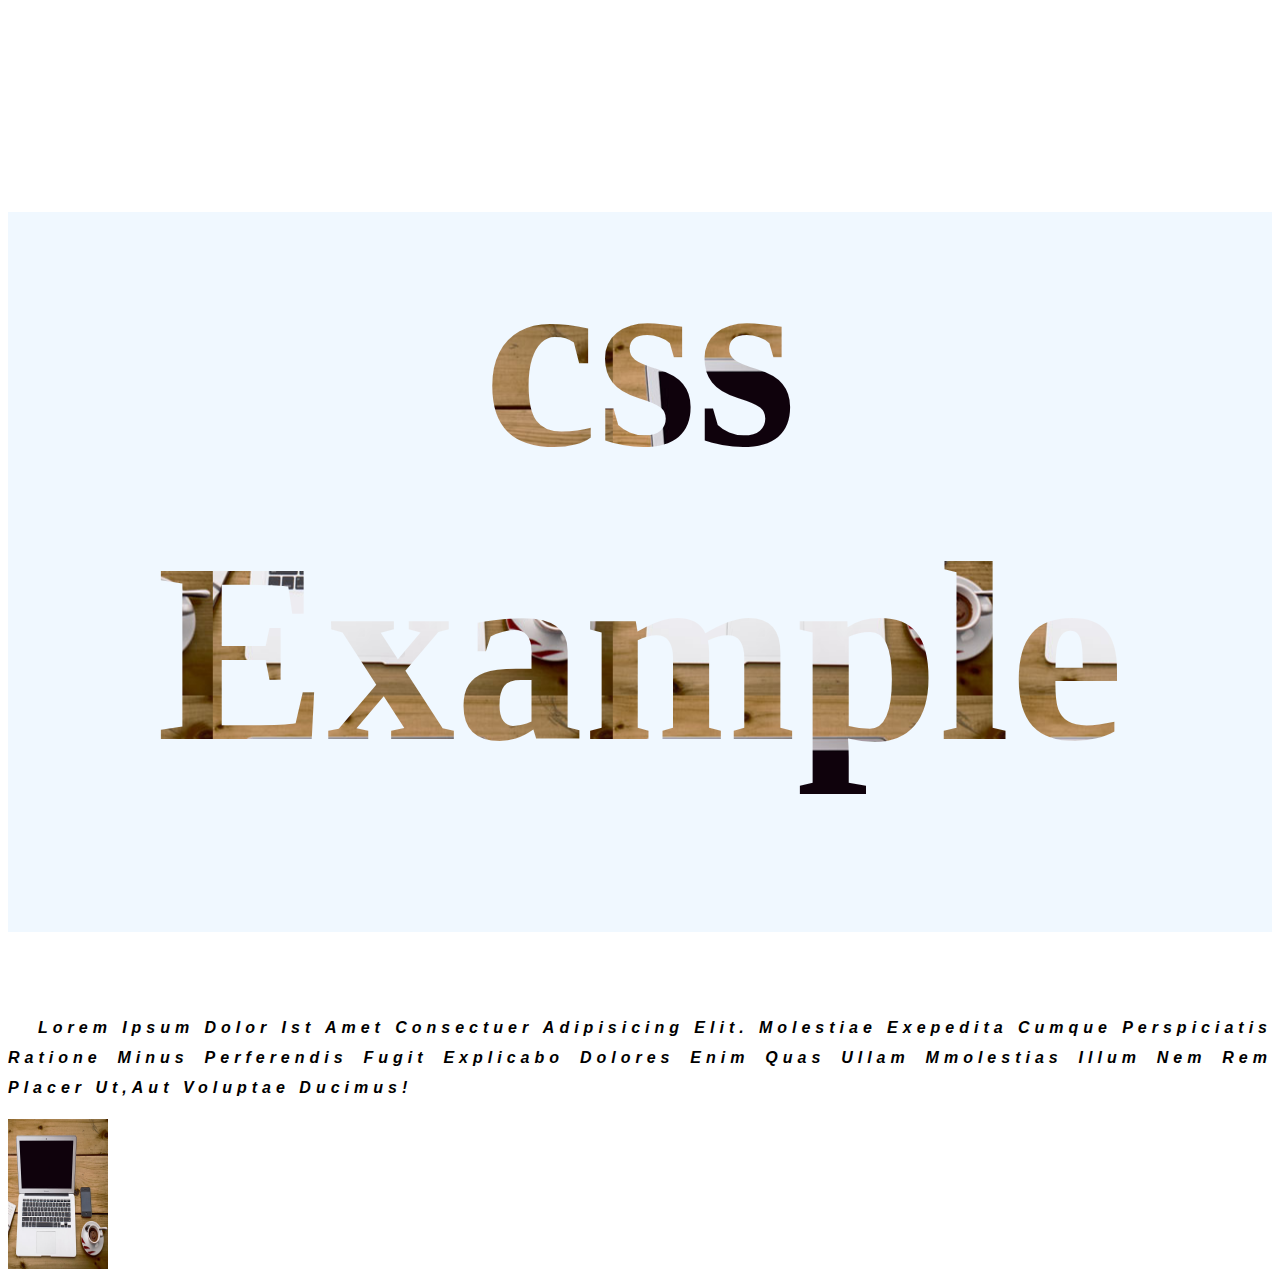
<file: new/index.html>
<!DOCTYPE html>
<html lang="en">
<head>
    <meta charset="UTF-8">
    <meta http-equiv="X-UA-Compatible" content="IE=edge">
    <meta name="viewport" content="width=device-width, initial-scale=1.0">
    <link rel="stylesheet" href="index.css">
    <title>Document</title>
</head>
<body>
    <div class="main">
        <h2>css Example</h2>
        <p>Lorem ipsum dolor ist amet consectuer adipisicing elit.
            molestiae exepedita cumque perspiciatis ratione minus perferendis fugit explicabo 
            dolores enim quas ullam mmolestias illum nem rem placer ut,aut voluptae ducimus!
        </p>
        <img src="workplace.jpg" width="100px" height="150px" alt="">
    </div>
    <div>
        <p></p>
    </div>
   
</body>
</html>
</file>
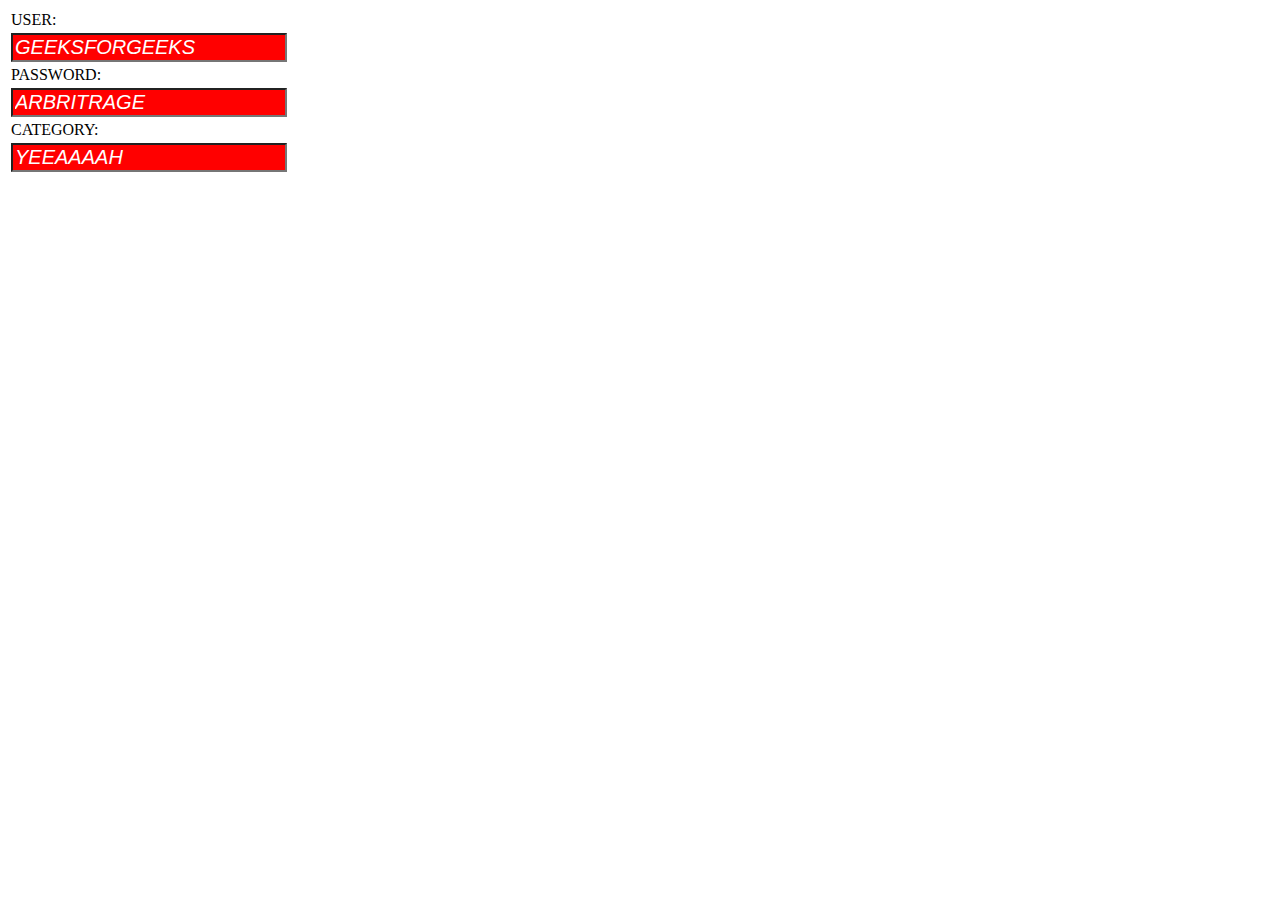
<file: class/bonus.html>
<!DOCTYPE html>
<html lang="en">

<head>
    <meta charset="UTF-8">
    <meta http-equiv="X-UA-Compatible" content="IE=edge">
    <meta name="viewport" content="width=device-width, initial-scale=1.0">
    <title>Document</title>
    <link rel="stylesheet" href="bonus.css">
</head>

<body>
    <form action="">
        <table>
            <tr>
                <td>
                    <label for="user">USER:</label>
                </td>

            </tr>
            <tr>
                <td>
                    <input type="text" name="user" id="user" value="GEEKSFORGEEKS">

                </td>
            </tr>
            <tr>
                <td>
                    <label for="Password">PASSWORD:</label>
                </td>


            </tr>
            <tr>
                <td>
                    <input type="text" name="Password" id="Password" value="ARBRITRAGE">

                </td>
            </tr>
            <tr>
                <td>
                    <label for="category">CATEGORY:</label>

                </td>
            </tr>
            <tr>
                <td>
                    <input  type="text" name="category" id="category" value="YEEAAAAH">
                </td>
            </tr>


        </table>

    </form>
</body>

</html>
</file>
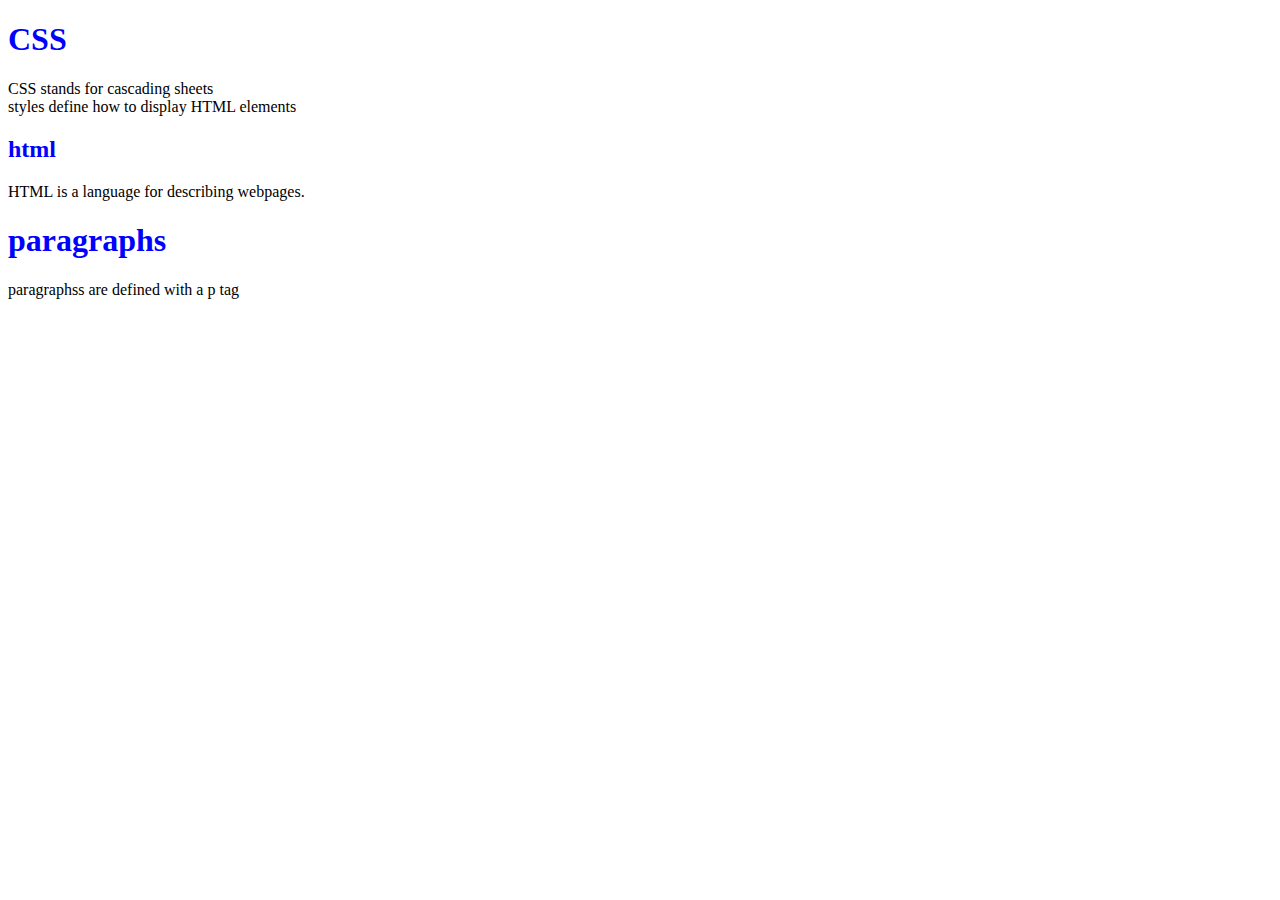
<file: class/lab3.html>
<!DOCTYPE html>
<html lang="en">

<head>
    <meta charset="UTF-8">
    <meta http-equiv="X-UA-Compatible" content="IE=edge">
    <meta name="viewport" content="width=device-width, initial-scale=1.0">
    <title>Document</title>
    <link rel="stylesheet" href="new.css">
</head>
<!-- <style>
    h1 {
        color: #274fc1;
        font-size: 30px;
    }

    p {
        color: #6bad97;
    }
</style> -->

<body>
    <div class="div1">

        <h1>CSS</h1>
        <p>CSS stands for cascading sheets <br>
            styles define how to display HTML elements
        </p>
    </div>
    <div class="div2">
        <h2>html</h1>
        <p>HTML is a language for describing webpages.</p>

    </div>
    <div class="div3">
        <h1>paragraphs</h1>
        <p>paragraphss are defined with a p tag</p>
    </div>

</body>

</html>
</file>
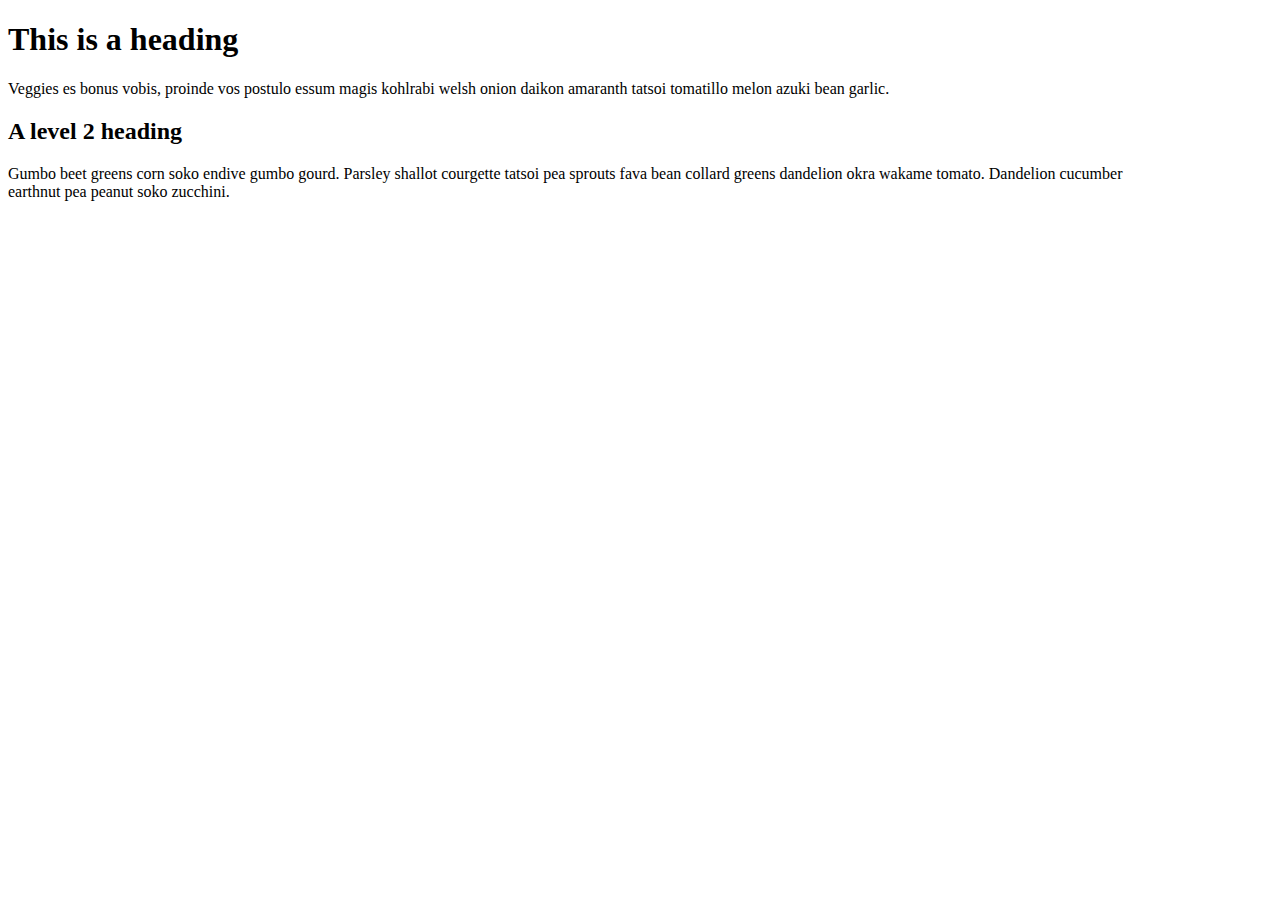
<file: class/last.html>
<!DOCTYPE html>
<html lang="en">
<head>
    <meta charset="UTF-8">
    <meta http-equiv="X-UA-Compatible" content="IE=edge">
    <meta name="viewport" content="width=device-width, initial-scale=1.0">
    <title>newww</title>
</head>
<body>
    <h1 class="one">This is a heading</h1>
    <p>Veggies es bonus vobis, proinde vos postulo essum magis kohlrabi welsh onion daikon amaranth tatsoi tomatillo melon azuki bean garlic.</p>
    <h2>A level 2 heading</h2>
    <p>Gumbo beet greens corn soko endive gumbo gourd. Parsley shallot courgette tatsoi pea sprouts fava bean collard greens dandelion okra wakame tomato. Dandelion cucumber  <br>
        earthnut pea peanut soko zucchini.
    </p>
    
</body>
</html>
</file>
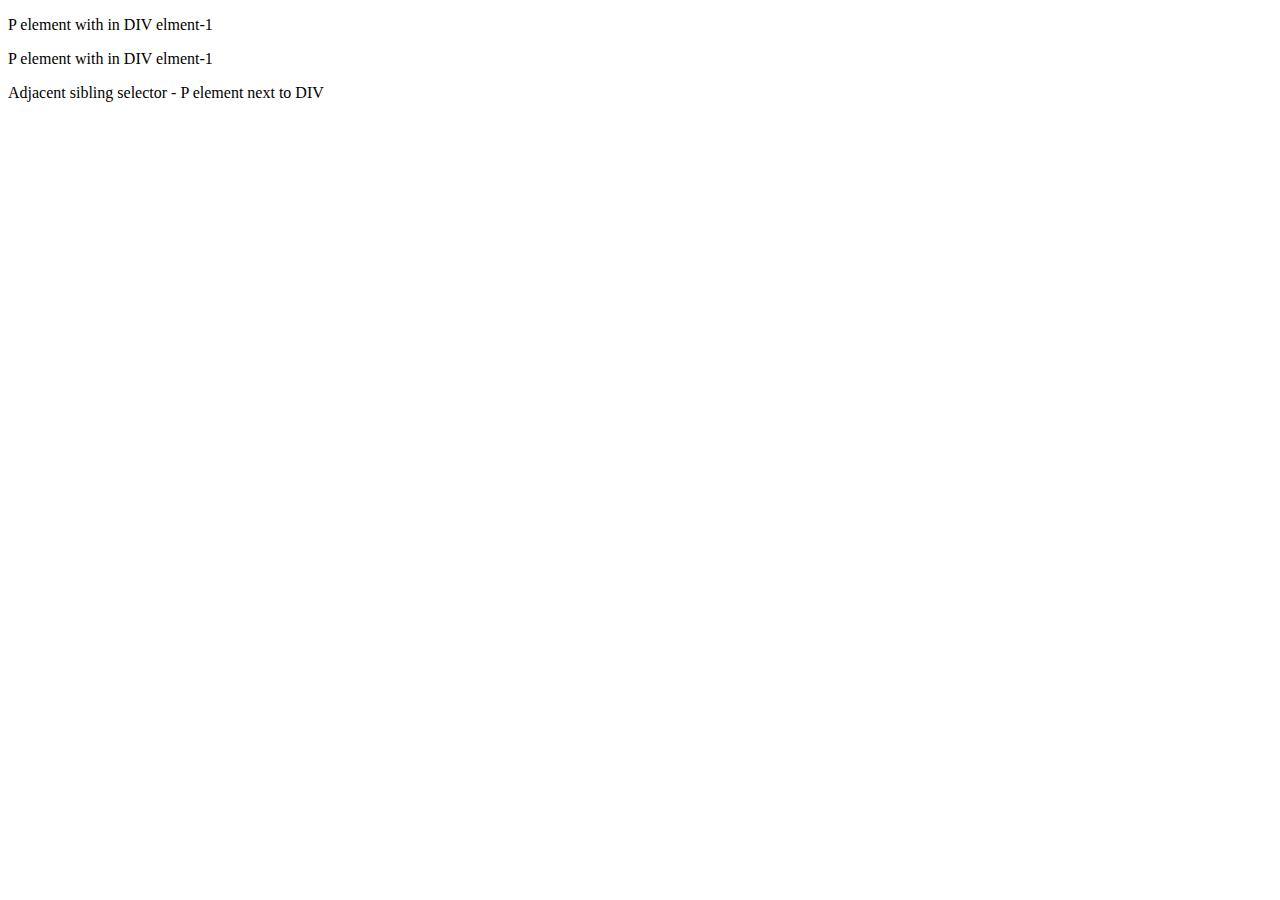
<file: class/new1.html>
<!DOCTYPE html>
<html lang="en">

<head>
    <meta charset="UTF-8">
    <meta http-equiv="X-UA-Compatible" content="IE=edge">
    <meta name="viewport" content="width=device-width, initial-scale=1.0">
    <title>Document</title>
    <link rel="stylesheet" href="new.css">
</head>

<body>
    <!-- <h1>GeeksforGeeks</h1>
    <div>
        <div class="div1">
            <p>GFG first paragraph</p>
            <div class="div2">
                <p>GFG second paragraph</p>
                <p>GFG third paragraph</p>
                <p>GFG fourth paragraph</p>
                <p>GFG fifth paragraph</p>
            </div>
            <p>GFG sixth paragraph</p>
        </div>
        <br>
        <br>
        <br>
    <div class="div3">
        <p>Level1: Descendant and child element 1</p>
        <p>Level1: Descendant and child element 1</p>

        <div class="div4">
        <p>...Level2: Descendant and child element 1</p>
        <p>...Level2: Descendant and child element 1</p>
        <p>...Level2: Descendant and child element 1</p>
        <p>...Level2: Descendant and child element 1</p>
        </div>
        <p>Level1: Descendant and child element 1</p>
    </div> -->

    <!-- <div class="sib1">
        <p> P element with in DIV element-1</p>
        <p class="info"> P element with in DIV element-1</p>
        <p>General sibling selector -P element 1</p>
        <p>General sibling selector -P element 1</p>
        <p>General sibling selector -P element 1</p>

    </div>
    <div class="sib2">
        <p class="info">  P element 4</p>
        <p>General sibling selector -P element 1</p>
        
    </div> -->
    <div>
        <p>P element with in DIV elment-1</p>
        <p>P element with in DIV elment-1</p>
        <p>Adjacent sibling selector - P element next to DIV</p>
        
    </div>
</body>

</html>
</file>
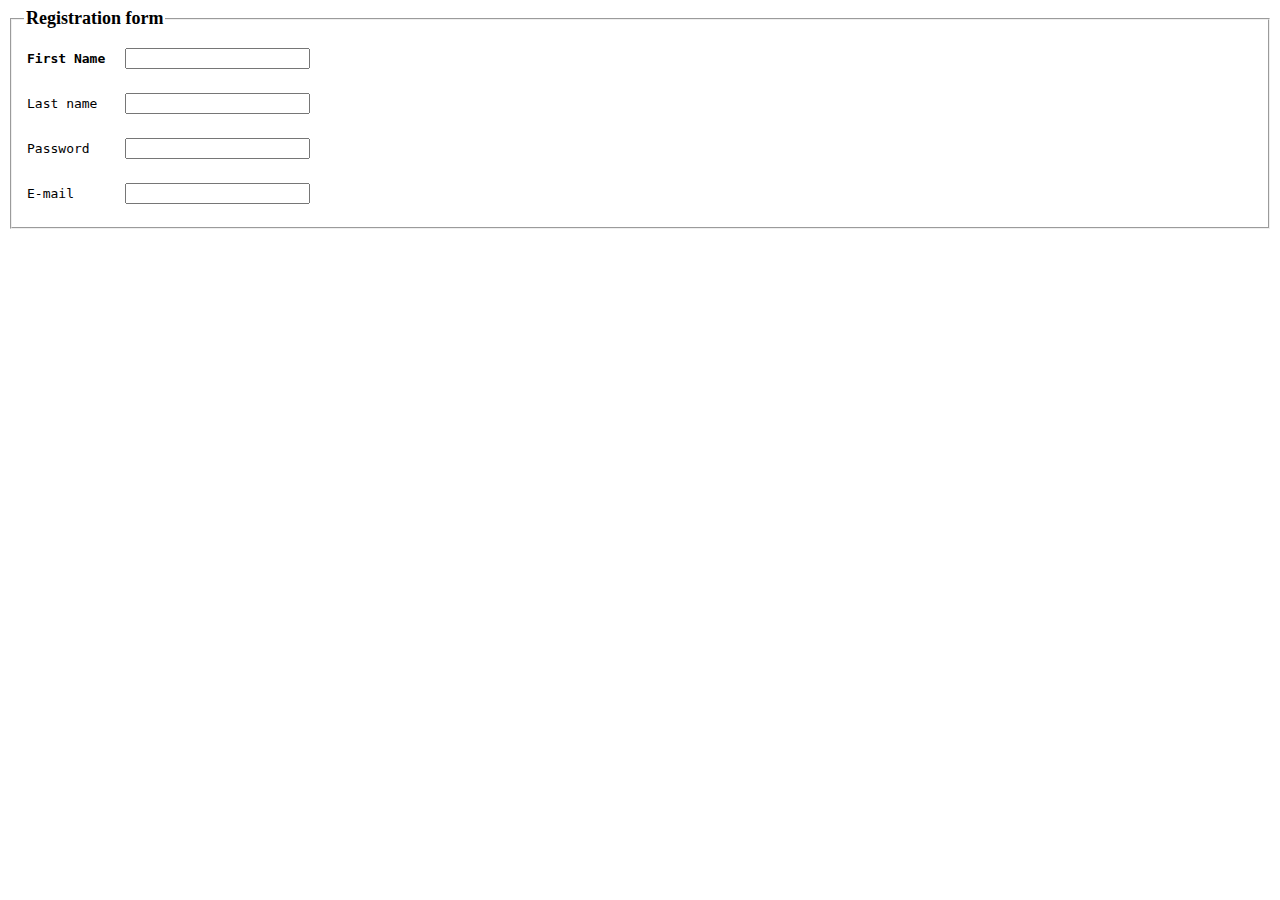
<file: myown/new.html>
<!DOCTYPE html>
<html lang="en">

<head>
    <meta charset="UTF-8">
    <meta http-equiv="X-UA-Compatible" content="IE=edge">
    <meta name="viewport" content="width=device-width, initial-scale=1.0">
    <title>my own html</title>
</head>

<body>
    <div class="fname"></div>
    <div class="lname"></div>
    <div class="password"></div>
    <div class="email"></div>
    <div class="phone"></div>
    <div class="date"></div>
    <div class="age"></div>
    <div class="age"></div>
    <div class="gender"></div>
    <div class="drink"></div>
    <div class="country"></div>
    <div class="comment"></div>
    <div class="submit"></div>



    <form action="" target="_blank" method="get">

        <fieldset>
            <legend style="font-weight: bold; font-size: large  ;">Registration form</legend>
            <table>
                <!-- first name -->
                <tr>
                    <td>
                        <label style="font-weight: bold;" for="fname"><pre>First Name  </pre></label>
                    </td>
                    <td>
                        
                        <input   type="text" name="fname" id="fname">

                    </td>
                </tr>
                <!-- last name -->
                <tr>

                    <td> 
                        <label for="lname"><pre>Last name </pre></label>
                    
                    </td>
                    <td>
                        <input type=" text" name="lname" id="lname">
                    </td>
                    

                </tr>
                <!-- password -->
                <tr>
                    <td> 
                        <label for="password"><pre>Password </pre></label>
                    
                    </td>
                    <td>
                        <input type=" text" name="password" id="password">
                    </td>
                    
                </tr>
                <!--  email-->
                <tr>
                    <td> 
                        <label for="email"><pre>E-mail </pre></label>
                    
                    </td>
                    <td>
                        <input type=" text" name="lname" id="lname">
                    </td>
                    
                </tr>
                <!-- phone -->


            </table>


        </fieldset>



    </form>

</body>

</html>
</file>
<file: new/index.css>
/* :root{
    font-size: 20px;
    --blue:blue;
    --yellow:yellow;
} */


.main {
    height: 80vh;
    background-color: aliceblue;
    background-repeat: no-repeat;
    background-size: cover;
    background-position: bottom center;
    /* background-image: url('workplace.jpg'); */
}

h2{
    text-align: center;
    font-size: 20vw;
    background-image: url('workplace.jpg');
    color:transparent;
    background-clip: text;
    color:transparent;
    background-position: 70%;
    animation: anim 4s infinite;
    h2:hover{
        animation: anim 1s infinite reverse;
    }
    @keyframes anim{
        from{
             background-position: 0%;

        }
        to{
            background-position: 100%;
        }
        
    }

    /* text-align: center;
    color: white;
    font-size: 50px;
    text-decoration: underline 6px white;
    word-spacing: 9px;
    text-transform: capitalize;
    initial-letter:initial;
    text-shadow: -4px 4px 8px white;
    font-variant:small-caps;
    background-color: #333; */
    /* background-image: url('workplace.jpg');
    background-size:cover;
    background-position:top center; */

}

p{
    text-align: justify;
    text-indent: 30px;
    line-height: 30px;
    letter-spacing: 5px;
    direction: ltr;
    font-weight: 800;
    font-style: oblique;
    font-family: Verdana, Geneva, Tahoma, sans-serif;
    text-transform: capitalize;
    initial-letter: 12px;

}
</file>
<file: class/bonus.css>
input[type=text] {
    background-color:red;
    color: white;
    font-size: 20px;
    font-style: italic;
}
</file>
<file: class/new.css>
span{
    font-size: 200;
}
h1{
    color: blue;
}
h2{
    color: blue;
}

























/* h1{
    color: #c127aa;
    font-size: 30px;

}
p{
    color:#6171c0;
} */
/* .div1{
    color: green;
}
.div2{
    color: yellow;
}
.div3{
    color: red;
} */
/* h1,h2{
    color: black;
} */
</file>
